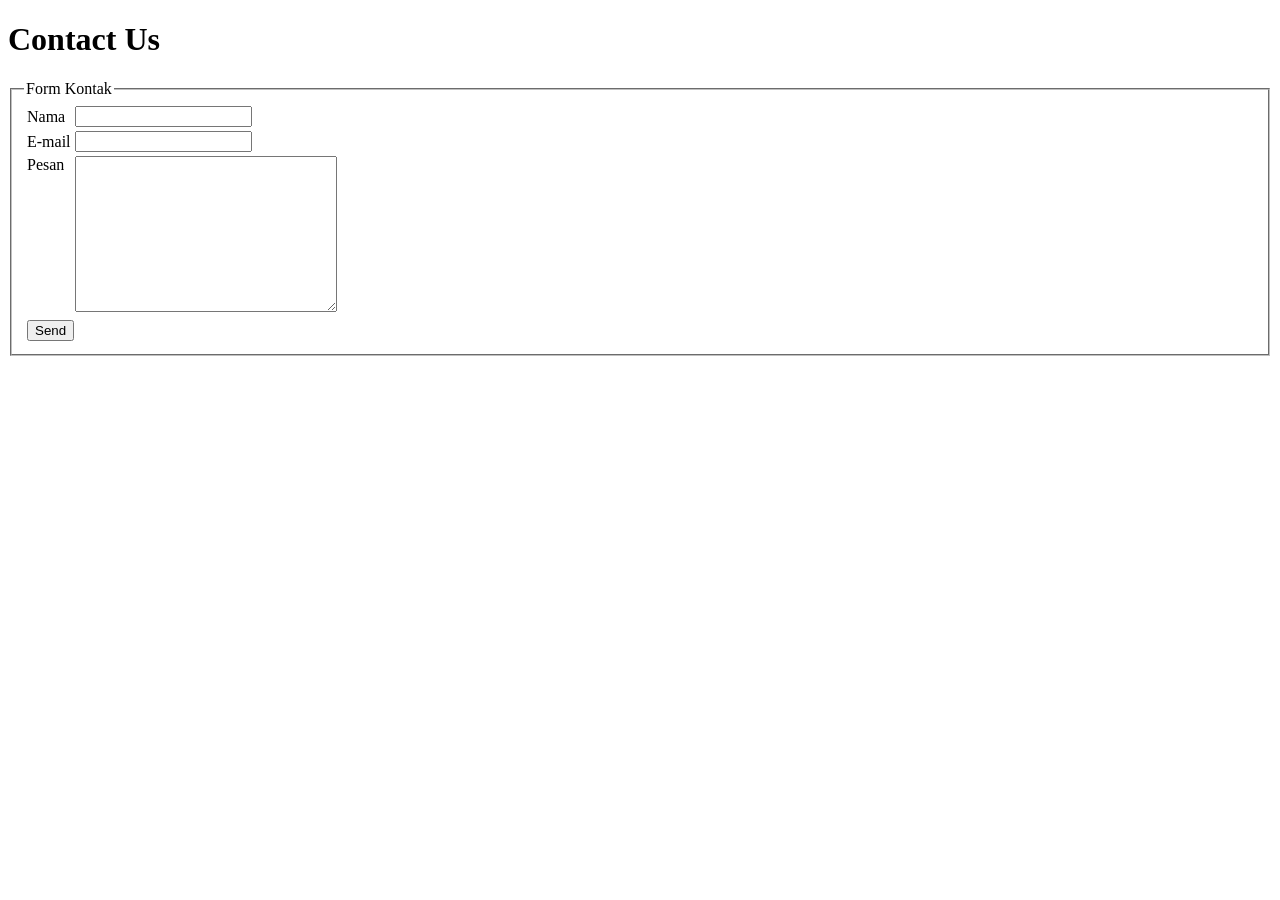
<file: Week 9/activity-mandiri/index.html>
<!DOCTYPE html PUBLIC "-//W3C//DTD XHTML 1.0 Strict//EN" "http://www.w3.org/TR/xhtml1/DTD/xhtml1-strict.dtd">
<html xmlns="http://www.w3.org/1999/xhtml" xml:lang="en" lang="en">
<head>
  <title>Form Validation (XHTML)</title>
  <meta http-equiv="content-type" content="text/html; charset=utf-8" />
  <script type="text/javascript" src="js/script.js"></script>
</head>
<body>
    <div id="wrapper">
        <h1>Contact Us</h1>

        <form id="contact" method="post" action="" onsubmit="return fn_ValForm();">
            <fieldset>
                <legend>Form Kontak</legend>
                <table summary="Form kontak sederhana">
                    <tr>
                        <td class="labelcell">
                            <label for="name">Nama</label>
                        </td>
                        <td class="fieldcell">
                            <input type="text" id="name" name="name" />
                        </td>
                    </tr>

                    <tr>
                        <td class="labelcell">
                            <label for="email">E-mail</label>
                        </td>
                        <td class="fieldcell">
                            <input type="text" id="email" name="email" />
                        </td>
                    </tr>

                    <tr>
                        <td class="fieldcell" valign="top">
                            <label for="message">Pesan</label>
                        </td>
                        <td class="fieldcell">
                            <textarea id="message" name="message" cols="30" rows="10"></textarea>
                        </td>
                    </tr>

                    <tr>
                        <td class="labelcell" colspan="2">
                            <input type="submit" id="submit" name="submit" value="Send" class="button" />
                        </td>
                    </tr>
                </table>
            </fieldset>
        </form>
    </div>
</body>
</html>
</file>
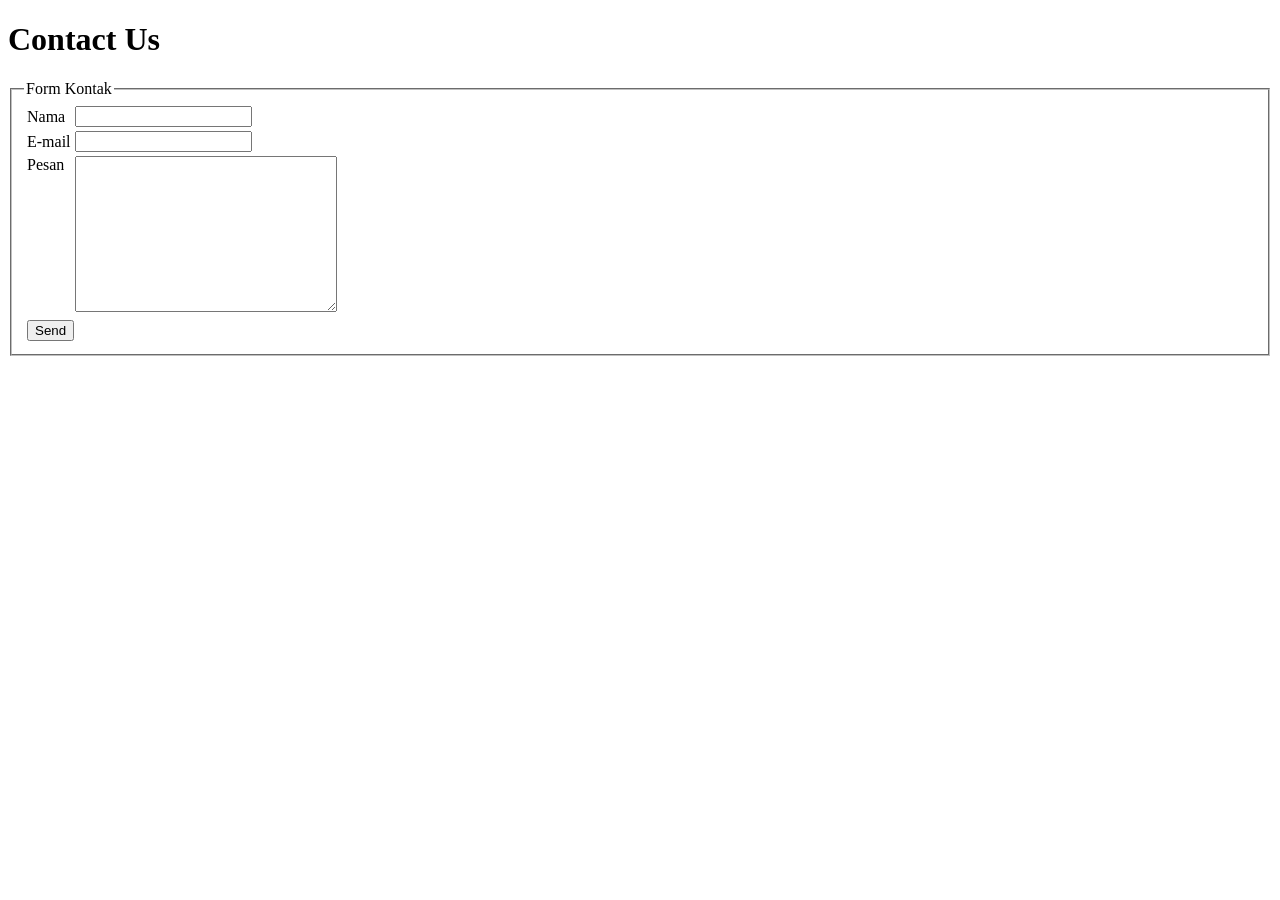
<file: Week 9/xhtml-javascript-form-validation/index.html>
<!DOCTYPE html PUBLIC "-//W3C//DTD XHTML 1.0 Strict//EN" "http://www.w3.org/TR/xhtml1/DTD/xhtml1-strict.dtd">
<html xmlns="http://www.w3.org/1999/xhtml" xml:lang="en" lang="en">
<head>
  <title>Form Validation (XHTML)</title>
  <meta http-equiv="content-type" content="text/html; charset=utf-8" />
  <script type="text/javascript">
    function fn_ValForm() {
        var sMsg = "";

        if(document.getElementById("name").value == ""){
            sMsg += "\n* Anda belum mengisikan nama";
        }
        if(document.getElementById("email").value == ""){
            sMsg += "\n* Anda belum mengisikan email";
        }
        if(document.getElementById("message").value == ""){
            sMsg += "\n* Anda belum mengisikan pesan";
        }

        if (sMsg != ""){
            alert("Peringatan:\n" + sMsg);
            return false;
        }else{
            return true;
        }
    }
    </script>
</head>
<body>
    <div id="wrapper">
        <h1>Contact Us</h1>

        <form id="contact" method="post" action="">
            <fieldset>
                <legend>Form Kontak</legend>
                <table summary="Form kontak sederhana">
                    <tr>
                        <td class="labelcell">
                            <label for="name">Nama</label>
                        </td>
                        <td class="fieldcell">
                            <input type="text" id="name" name="name" />
                        </td>
                    </tr>
                    <tr>
                        <td class="labelcell">
                            <label for="email">E-mail</label>
                        </td>
                        <td class="fieldcell">
                            <input type="text" id="email" name="email" />
                        </td>
                    </tr>
                    <tr>
                        <td class="fieldcell" valign="top">
                            <label for="message">Pesan</label>
                        </td>
                        <td class="fieldcell">
                            <textarea id="message" name="message" cols="30" rows="10"></textarea>
                        </td>
                    </tr>
                    <tr>
                        <td class="labelcell" colspan="2">
                            <input type="submit" id="submit" name="submit" value="Send" class="button"
                            onclick="return fn_ValForm();"/>
                        </td>
                    </tr>
                </table>
            </fieldset>
        </form> 
    </div>
</body>
</html>
</file>
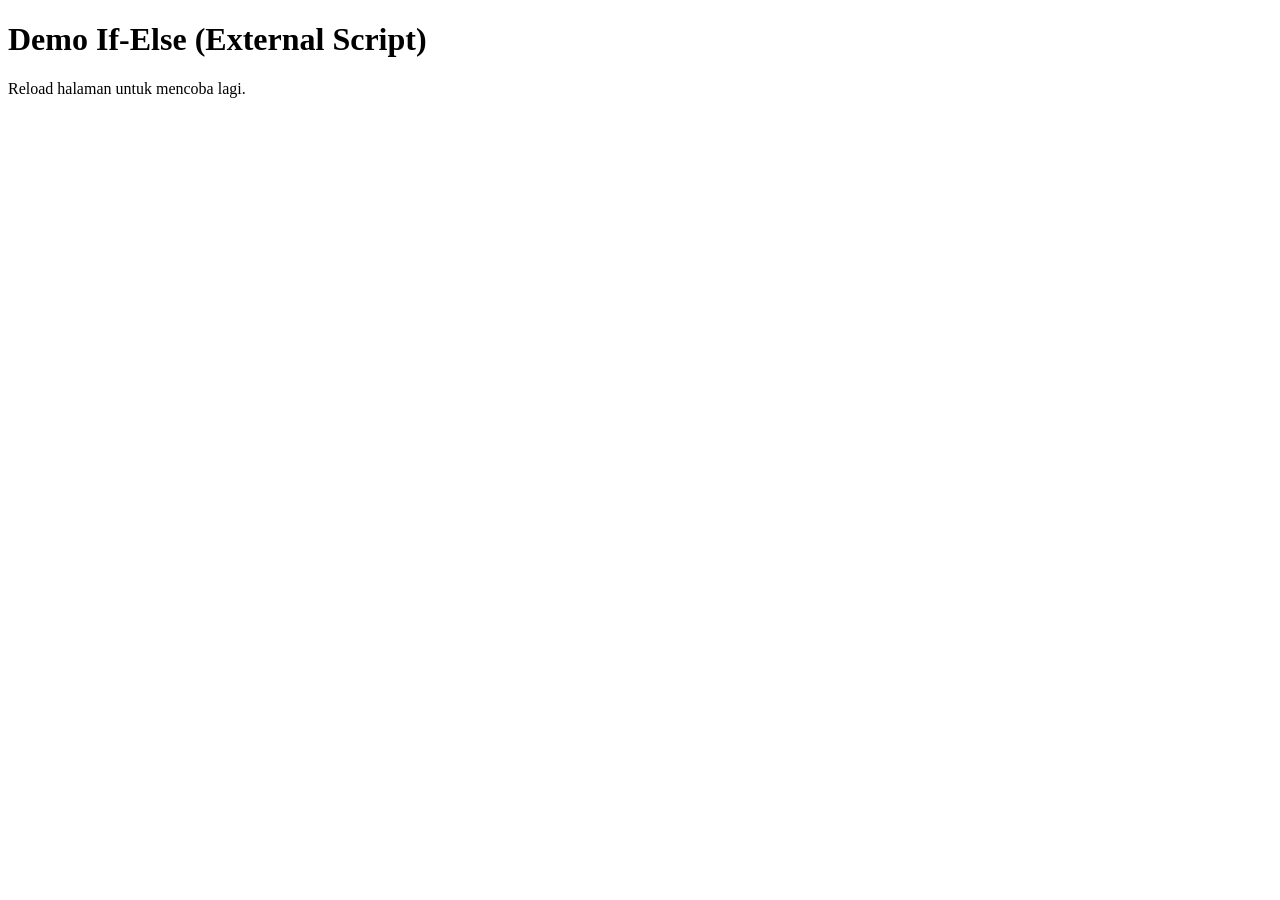
<file: Week 9/xhtml-javascript-if-else-eksternal/index.html>
<!DOCTYPE html PUBLIC "-//W3C//DTD XHTML 1.0 Strict//EN" "http://www.w3.org/TR/xhtml1/DTD/xhtml1-strict.dtd">
<html xmlns="http://www.w3.org/1999/xhtml" xml:lang="en" lang="en">
<head>
  <title>If-Else (External Script)</title>
  <meta http-equiv="content-type" content="text/html; charset=utf-8" />
  <script type="text/javascript" src="js/if-else.js"></script>
  </head>
  <body>
    <h1>Demo If-Else (External Script)</h1>
    <p>Reload halaman untuk mencoba lagi.</p>
  </body>
  </html>
</file>
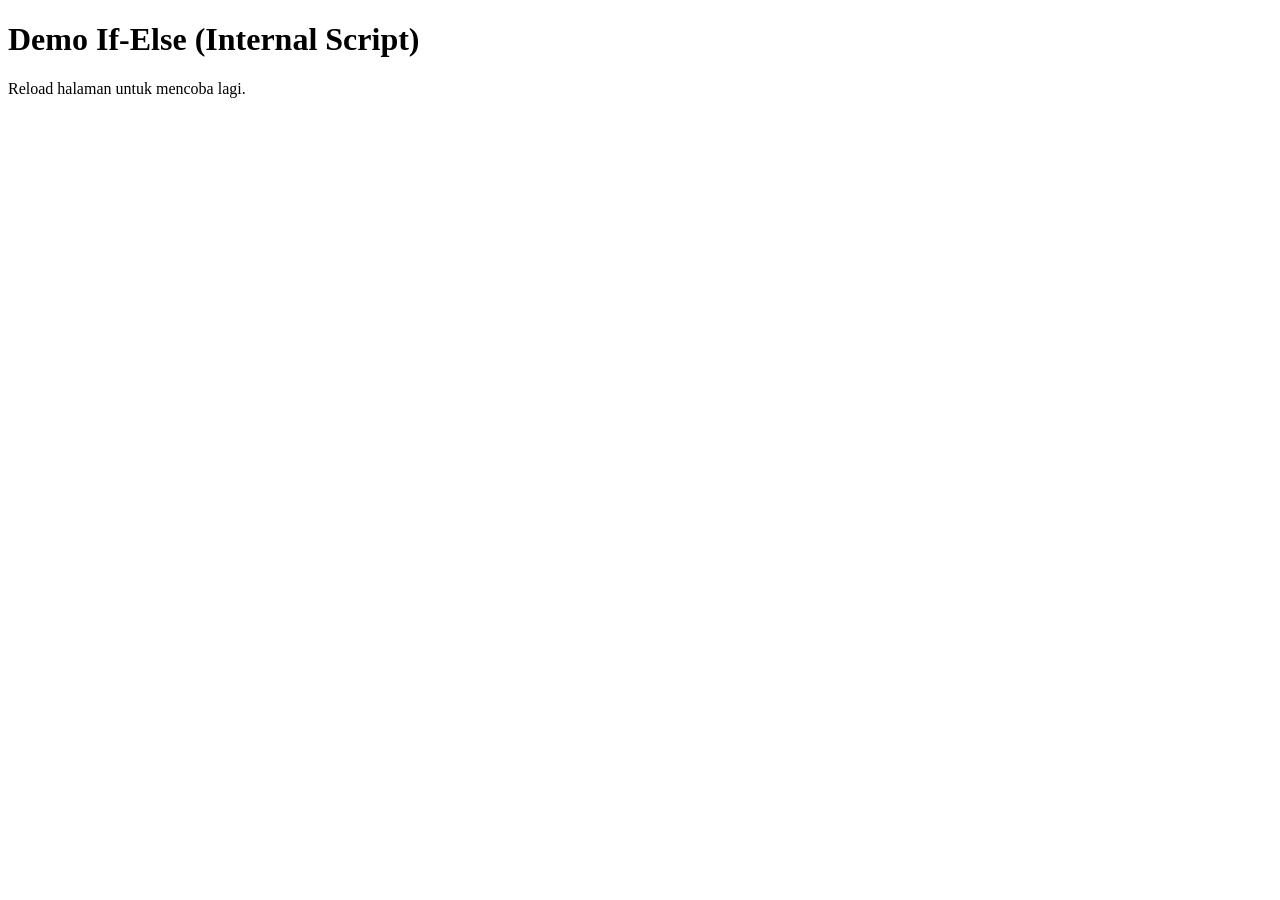
<file: Week 9/xhtml-javascript-if-else-internal/index.html>
<!DOCTYPE html PUBLIC "-//W3C//DTD XHTML 1.0 Strict//EN" "http://www.w3.org/TR/xhtml1/DTD/xhtml1-strict.dtd">
<html xmlns="http://www.w3.org/1999/xhtml" xml:lang="en" lang="en">
<head>
  <title>If-Else (Internal Script)</title>
  <meta http-equiv="content-type" content="text/html; charset=utf-8" />
  <script type="text/javascript">
    var iAge;
    var sMF;

    iAge = prompt("Please enter your age in years.", 0);
    sMF  = prompt("Are you a (M)ale or (F)emale?", "M");

    if (iAge > 20){
        if(sMF == "M"){
            alert("You are a male over 20 years of age");
        } else {
            alert("You are a female over 20 years of age");
        }
    } else {
        if(sMF == "M"){
            alert("You are a male under the age of 21");
        }else{
            alert("You are a female under the age of 21");
        }
    }
  </script>
</head>
<body>
  <h1>Demo If-Else (Internal Script)</h1>
  <p>Reload halaman untuk mencoba lagi.</p>
</body>
</html>
</file>
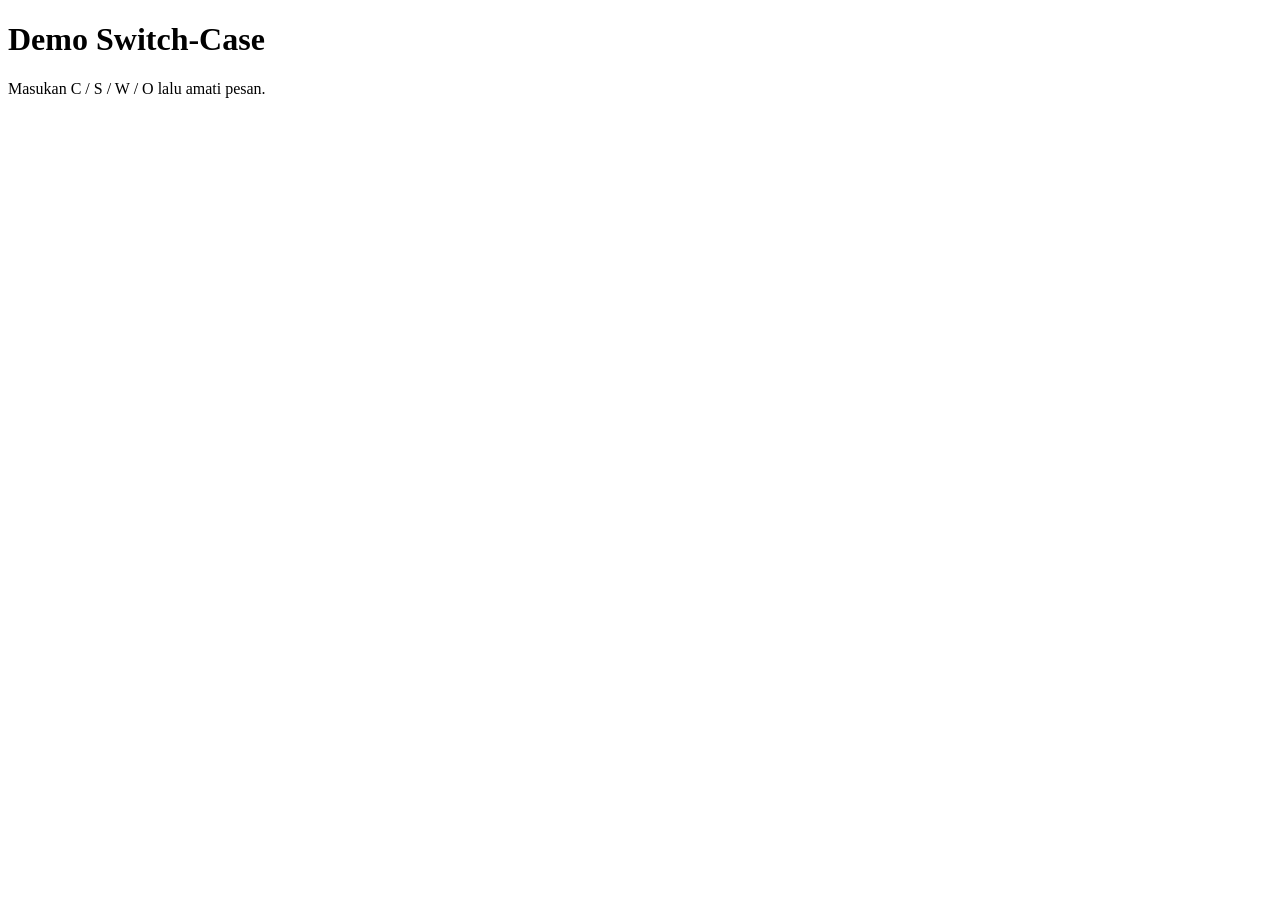
<file: Week 9/xhtml-javascript-switch-case-internal/index.html>
<!DOCTYPE html PUBLIC "-//W3C//DTD XHTML 1.0 Strict//EN" "http://www.w3.org/TR/xhtml1/DTD/xhtml1-strict.dtd">
<html xmlns="http://www.w3.org/1999/xhtml" xml:lang="en" lang="en">
<head>
  <title>Switch-Case (Internal Script)</title>
  <meta http-equiv="content-type" content="text/html; charset=utf-8" />
  <script type="text/javascript">
  //<![CDATA[]
  var sDrink;
  sDrink = prompt("Please enter your favorite drink (C)offee, (S)oda, (W)ater or (O)ther", " ");

  switch (sDrink){
    case "C":
        alert("You choose coffee as your favorite drink.");
        break;
    case "S":
        alert("You choose soda as your favorite drink.");
        break;
    case "W":
        alert("You choose water as your favorite drink.");
        break;
    default:
        alert("I am not sure what your favorite drink is.");
  }
  //]]>
  </script>
</head>
<body>
    <h1>Demo Switch-Case</h1>
    <p>Masukan C / S / W / O lalu amati pesan.</p>
</body>
</html>
</file>
